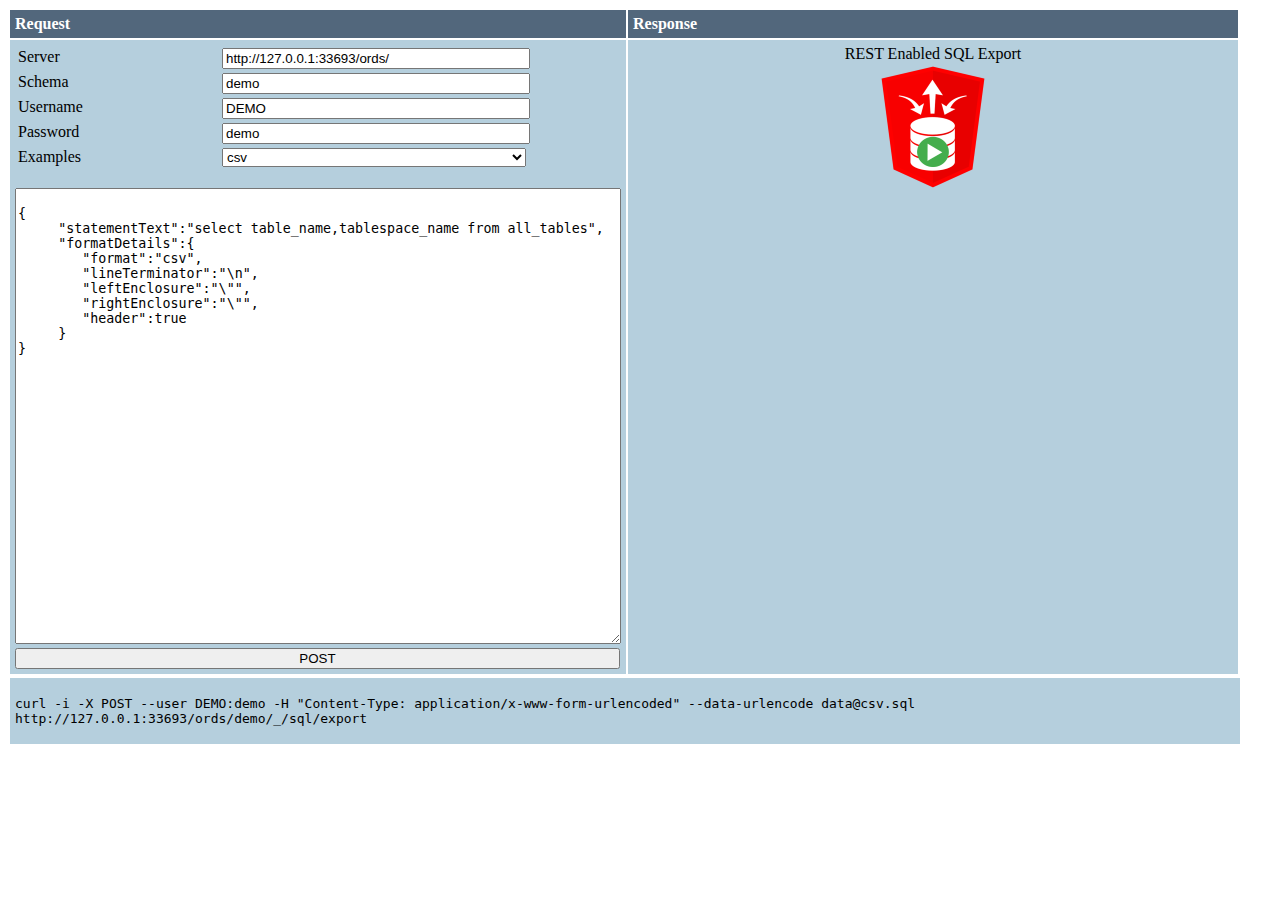
<file: ords/restsql/doc_root/export.html>
<!DOCTYPE html>
<html>
<script type="text/javascript" src="examples_export.js"></script> 
<script type="text/javascript" src="rest_enabled_sql.js"></script> 

<head>
<link rel="stylesheet" type="text/css" href="rest_enabled_sql.css">
</head>
<body>
	<table>
		<tr>
			<th id="lhs">
				Request
			</th>
			<th id="rhs">
				Response
			</th>
		</tr>
		<tr>
			<td id="body">
				<form id="sqlForm" method="post" enctype="text/plain">
					<table>
					     <tr>
							<td><div id="label">Server</div></td>
							<td><input type="text" id="server" onchange="setServer()" onkeydown="setServer()" oninput="setServer()"/>
							</td>
						</tr>
						<tr>
							<td><div id="label">Schema</div></td>
							<td><input type="text" id="schema" onchange="setSchema()" onkeydown="setSchema()" oninput="setSchema()" value="demo"/></td>
						</tr>
							<tr>
							<td><div id="label">Username</div></td>
							<td><input type="text" id="username" onchange="setUsername()" onkeydown="setUsername()" oninput="setUsername()" value="DEMO"/></td>
						</tr>
						<tr>
							<td><div id="label">Password</div></td>
							<td><input type="text" id="password" onchange="setPassword()" onkeydown="setPassword()" oninput="setPassword()" value="demo"/></td>
						</tr>
						<tr>
							<td><div id="label">Examples</div></td>
							<td><select class="form-control" id="examples" onchange="setExample()">
							</select></td>
						</tr>
					</table>
					<br />
					<textarea id='sql' onchange="setSQL()" onkeydown="setSQL()" oninput="setSQL()"></textarea>
					<br /> <input type="submit" value="POST">
				</form>
			</td>                 
			<td id="body"><div id='json_result_div'><center>REST Enabled SQL Export<br/><img src="images/rest_enabled_sql-128.png"/> </center></div></td>
		</tr>
	</table>
	<table>
	 	<tr> 
			<td id="wide" colspan="2">
				<pre id='curl'></pre>
			</td>
		</tr>
	</table>
	<div data-role="footer">
		<h1></h1>
	</div>
</body>
<script>
//global vars
var server="http://localhost:8087/ords/"; 
var schema="demo";
var username="DEMO";
var password="demo";
var sqlText;
var url;
var example;
var extension = ".sql";

//override the form action
window.addEventListener("load", function () {
	  // We need to access the form element
	  var form = document.getElementById("sqlForm");

	  // to takeover its submit event.
	  form.addEventListener("submit", function (event) {
	     event.preventDefault();
	     //post request (sendDate in rest_enabled_sql.jss)
	     postDataParam(url,"application/x-www-form-urlencoded",username,password,sqlText,processResponse); 
	  });
	  
	  //callback functionality
	  function processResponse(data){
		  updateResponsePanel(data);
	  }
	
});

function updateResponsePanel(data){
	var panel = document.getElementById("json_result_div");
	var status = data.status;
	
	if(data.hasOwnProperty('eventValue')){
		if(status == 200) {
			handleEventValue(data.eventValue, panel);
		} else if(status==401){
			handleInfoValue("Username or Password is incorrect", panel);
		} else if (status==500){
		    handleInfoValue("Internal Error <br/>Is the content-type set correctly? Currently set as "+contentType +"<br/>Is the json request valid?", panel); 
		}
	}
	if(data.hasOwnProperty('infoValue')){
		handleInfoValue(data.infoValue, panel);
	}
}
	
function handleInfoValue(info, panel){
	panel.innerHTML= "<p>"+info+"</p>";
}	
</script>
<script>
//setup the server value
server = window.location.protocol+"//"+window.location.hostname+":"+window.location.port+"/ords/";
if(server.startsWith("file")){
	server="http://localhost:8087/ords/";	
}						
document.getElementById("server").value =server;
	
//setup the examples dropdown box
var selectList = document.getElementById("examples");
for(var i = 0; i< examples.length; i++){
	selectList.options.add( new Option(examples[i].name,examples[i].name,true,true));
}
selectList.options[0].selected = true;//choose the first item in the drop down as the default
example = selectList.options[0].value;

//this will refresh the sqlText and contentType
setExample();

//setup curl
refresh();

//define action when example choosen
function setExample() {
	var exampleElement = document.getElementById("examples");
	example = exampleElement.options[exampleElement.selectedIndex].value;
	for(var i = 0; i< examples.length; i++){
		if(examples[i].name == example){
			sqlText = examples[i].value;
		}
	}
	document.getElementById("sql").value = sqlText;
	refresh();
}

//define action when server changed
function setServer() {
	server = document.getElementById("server").value;   
	refresh();
}

//define action when schema changed
function setSchema() {
	schema = document.getElementById("schema").value;
	refresh();
}

//define action when username changed
function setUsername() {
	username = document.getElementById("username").value;
	refresh();
}

//define action when password changed
function setPassword() {
	password = document.getElementById("password").value;
	refresh();
}

//define action when password changed
function setSQL() {
	sqlText= document.getElementById("sql").value;
	refresh();
}

function refresh(){
	refreshURL();
	refreshCurl();
}

function refreshURL(){
	url = server+schema.toLowerCase()+"/_/sql/export";
}

function refreshCurl() {
	//setup curl command
    var curlCmd = "curl -i -X POST --user "+username+":"+password+" -H \"Content-Type: application/x-www-form-urlencoded\" --data-urlencode data@"+example+extension+" "+url;
    document.getElementById("curl").innerHTML=curlCmd;
}
</script>
</html>
</file>
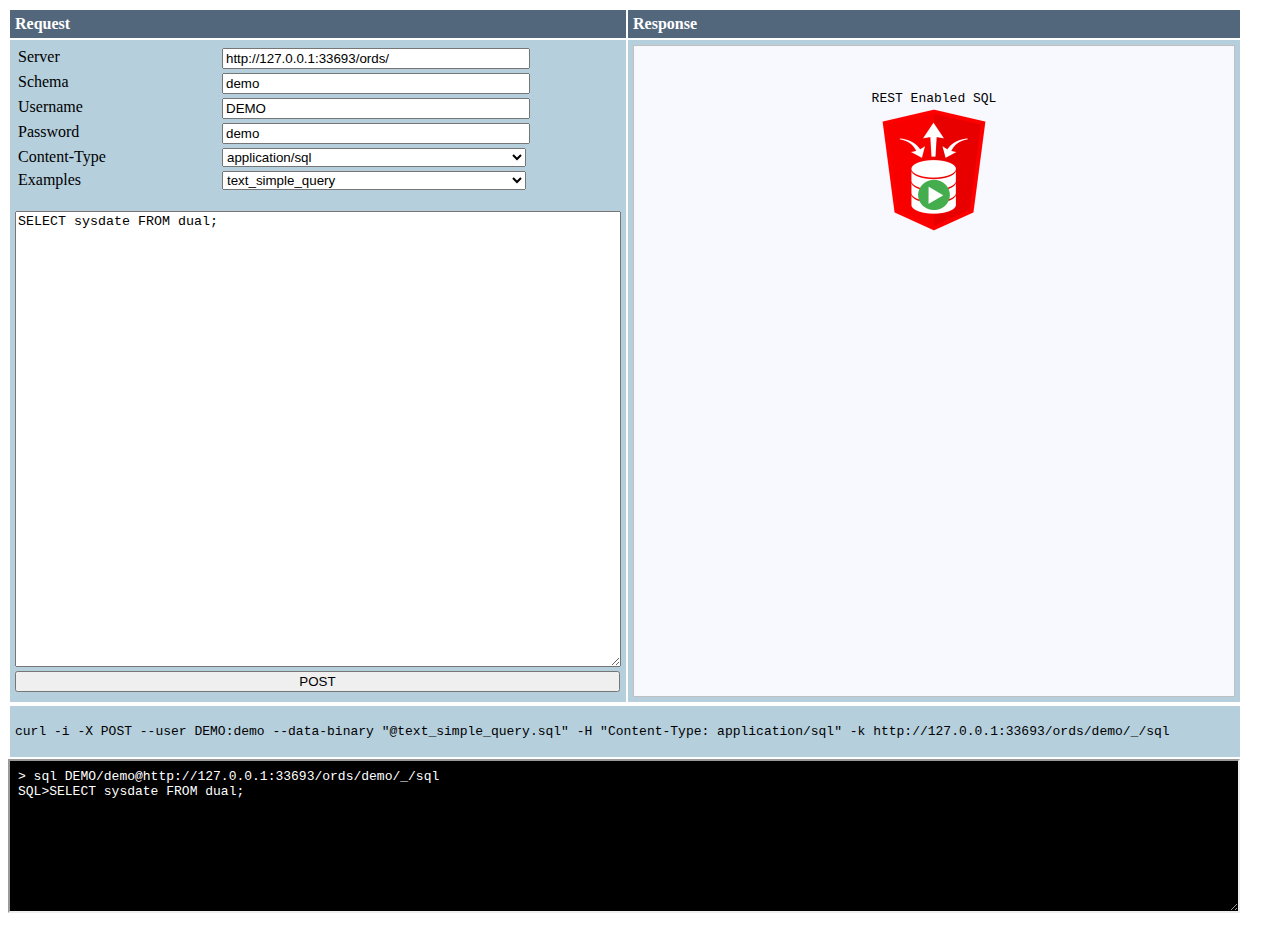
<file: ords/restsql/doc_root/sql.html>
<!DOCTYPE html>
<html>
<script type="text/javascript" src="examples.js"></script> 
<script type="text/javascript" src="rest_enabled_sql.js"></script> 
<script>
<!-- handy changing the defaults for different envs like the continuous server -->
var default_schema = "demo";
var default_username = "DEMO";
var default_password = "demo";
var default_server="http://localhost:8087/ords/"; <!-- default used if current page is a file -->
</script>
<head>
<link rel="stylesheet" type="text/css" href="rest_enabled_sql.css">
</head>
<body>
	<table id=main-table">
		<tr>
			<th id="lhs">
				Request
			</th>
			<th id="rhs">
				Response
			</th>
		</tr>
		<tr>
			<td id="body">
				<form id="sqlForm" method="post" enctype="text/plain">
					<table>
					     <tr>
							<td><div id="label">Server</div></td>
							<td><input type="text" id="server" onchange="setServer()" onkeydown="setServer()" oninput="setServer()" value=""/></td>
						</tr>
						<tr>
							<td><div id="label">Schema</div></td>
							<td><input type="text" id="schema" onchange="setSchema()" onkeydown="setSchema()" oninput="setSchema()" value=""/></td>
						</tr>
						<tr>
							<td><div id="label">Username</div></td>
							<td><input type="text" id="username" onchange="setUsername()" onkeydown="setUsername()" oninput="setUsername()" value=""/></td>
						</tr>
						<tr>
							<td><div id="label">Password</div></td>
							<td><input type="text" id="password" onchange="setPassword()" onkeydown="setPassword()" oninput="setPassword()" value=""/></td>
						</tr>
						<tr>
							<td>Content-Type</td>
							<td><select class="form-control" id="contentType" onchange="setContentType()">
							</select></td>
						</tr>
						<tr>
							<td><div id="label">Examples</div></td>
							<td><select class="form-control" id="examples" onchange="setExample()">
							</select></td>
						</tr>
					</table>
					<br />
					<textarea id='sql' wrap="off"  onchange="setSQL()" onkeydown="setSQL()" oninput="setSQL()"></textarea>
					<br /> <input type="submit" value="POST">
				</form>
			</td>
			<td id="body">
				<pre id="json_result_pre">
					<div id="json_result_div">
						<center>REST Enabled SQL<br/><img src="images/rest_enabled_sql-128.png"/>
						</center>
					</div>
				</pre>
			</td>
		</tr>
	</table>
	<table>
	 	<tr> 
			<td id="wide" colspan="2">
				<pre id='curl'></pre>
			</td>
		</tr>
	</table>
	<!--  use an iframe as sometimes this will display an error html page returned from ORDS -->
	<iframe id="consolex" src=""></iframe>
	<div data-role="footer">
		<h1></h1>
	</div>
</body>
<script>
//setup global vars
var server=default_server;
server = window.location.protocol+"//"+window.location.hostname+":"+window.location.port+"/ords/";
if(server.startsWith("file")){
	server=default_server;	
}
var schema= default_schema;
var username=default_username;
var password=default_password;
var extension = ".sql";
var contentType;
var sqlText;
var url;
var example;
//constants
var INVALID_JSON = "<br>The JSON Response cannot be parsed</br>";
</script>
<script>
//override the form action
window.addEventListener("load", function () {
  // We need to access the form element
  var form = document.getElementById("sqlForm");
  // to takeover its submit event.
  form.addEventListener("submit", function (event) {
     event.preventDefault();
     //post request (sendDate in rest_enabled_sql.jss)
     postDataBody(url, contentType, username, password, sqlText, processResponse );
  });

  //callback functionality
  function processResponse(data){
	  updateResponsePanel(data);
	  updateConsole(data);
  }
});
	  	 	
function updateResponsePanel(data){
	var panel = document.getElementById("json_result_div");
	var status = data.status;
	
	if(data.hasOwnProperty('eventValue')){
		if(status == 200) {
			handleEventValue(data.eventValue, panel);
		} else if(status==401){
			handleInfoValue("Username or Password is incorrect", panel);
		} else if (status==500){
		    handleInfoValue("Internal Error <br/>Is the content-type set correctly? Currently set as "+contentType +"<br/>Is the json request valid?", panel); 
		}
	}
	if(data.hasOwnProperty('infoValue')){
		handleInfoValue(data.infoValue, panel);
	}
}

function handleEventValue(event, panel){
	var responseText = event.target.responseText;
    if (responseText.startsWith("{")) {
    	//verify its valid json
    	try {
    		var jsonObj = JSON.parse(responseText);
    		panel.innerHTML = library.json.prettyPrint(jsonObj);
    	} catch(error) {
    		panel.innerHTML = INVALID_JSON + "<br/>" + responseText;
    	}
    }
}
    
function handleInfoValue(info, panel){
	panel.innerHTML= "<p>"+info+"</p>";
}

function updateConsole(data){
	if(data.hasOwnProperty('status')){
		var status = data.status;
		if(status == 200){//if everything ok
			var responseText = data.eventValue.target.responseText;	
			var jsonObj = JSON.parse(responseText);
			//try and report the "repsonse" field
			var statementText = jsonObj.items[0].statementText;
			var responseArray = null;
			var itemsArray = null;
			var metadataArray =null;
			var resultText = null;
			var resultSetText = null;
			if(jsonObj.items[0].hasOwnProperty('response')) {
				responseArray = jsonObj.items[0].response;
			}
			if(jsonObj.items[0].hasOwnProperty('resultSet')) {
				itemsArray = jsonObj.items[0].resultSet.items;
			}
			if(jsonObj.items[0].hasOwnProperty('resultSet')) {
			 	metadataArray = jsonObj.items[0].resultSet.metadata;
			}
			if(responseArray !== null) {
				resultText = processResponseArray(responseArray).trim();
			}
			if(itemsArray !==null && metadataArray !== null) {
				resultSetText = processResultSet(itemsArray,metadataArray);
			}
			refreshConsole(statementText,resultText,resultSetText);
		} else { //if there was a problem
			setIFrame(data.eventValue.target.responseText);
		}
	}
}

function consolePageWrap(text){
	var htmlPage =  "<html><body style=\"background-color:black;color:white; white-space: nowrap;\"><pre>" + text + "</pre></body></html>";
	return htmlPage
}

function setIFrame(content){
	  var iframeDoc = consolex.contentWindow.document;
		 iframeDoc.open();
		 iframeDoc.write(content);
		 iframeDoc.close();
}	

function processResponseArray(responseArray){
	var str = responseArray.join(" ").replace(/\r\n/g," ");
	return str;
}

function processResultSet(items,metadata){
	var resultSetTable ="<table>"+columnHeader(metadata) + rows(items)+"</table>";
	return resultSetTable;
}

function columnHeader(metadata){
	var columnHeaderRow = "<tr>";
	for (index = 0; index < metadata.length; ++index) {
		columnHeaderRow += "<td>"+metadata[index].columnName+"</td>";
	}
	columnHeaderRow += "</tr>";
	return columnHeaderRow;
}

function rows(items){
	var rows = "";
	for (index = 0; index < items.length; ++index) {
		rows += row(items[index]);
	}
	return rows;
}

function row(item){
	var row = "<tr>";
	for (var property in item) {
	    if (item.hasOwnProperty(property)) {
	        row += "<td>"+item[property]+"</td>";
	    }
	}
	row += "</tr>";
	return row;
}

</script>
<script>
//setup form fields
document.getElementById("server").value =server;
document.getElementById("schema").value=schema;
document.getElementById("username").value=username;
document.getElementById("password").value=password;

//setup the content-type
var contentTypeDropDown = document.getElementById("contentType");
contentTypeDropDown.options.add( new Option(ct_sql,ct_sql,true,true));
contentTypeDropDown.options.add( new Option(ct_json,ct_json,true,true));
contentTypeDropDown.options[0].selected = true;//choose ct_sql as the default
	
//setup the examples dropdown box
var selectList = document.getElementById("examples");
for(var i = 0; i< examples.length; i++){
	selectList.options.add( new Option(examples[i].name,examples[i].name,true,true));
}
selectList.options[0].selected = true;//choose the first item in the drop down as the default
example = selectList.options[0].value;

//this will refresh the sqlText and contentType
setExample();

//setup curl & consolex
refresh();

//define actions
//define action when example choosen
function setExample() {
	var exampleElement = document.getElementById("examples");
	example = exampleElement.options[exampleElement.selectedIndex].value;
	for(var i = 0; i< examples.length; i++){
		if(examples[i].name == example){
			sqlText = examples[i].value;
			contentType = examples[i].contentType;
		}
	}
	document.getElementById("sql").value = sqlText;
	
	for(var i = 0;i < contentTypeDropDown.options.length;i++){
	    if(contentTypeDropDown.options[i].value == contentType ){
	    	contentTypeDropDown.options[i].selected = true;
	    }
	}
	refresh();
}

//define action when server changed
function setServer() {
	server = document.getElementById("server").value;   
	refresh();
}

//define action when schema changed
function setSchema() {
	schema = document.getElementById("schema").value;
	refresh();
}

//define action when username changed
function setUsername() {
	username = document.getElementById("username").value;
	refresh();
}

//define action when password changed
function setPassword() {
	password = document.getElementById("password").value;
	refresh();
}

//define action when password changed
function setSQL() {
	sqlText= document.getElementById("sql").value;
	refresh();
}

//define action when contentType changed
function setContentType() {
	 var contentTypeElement = document.getElementById("contentType");
     contentType= contentTypeElement.options[contentTypeElement.selectedIndex].value;
     if(contentType == ct_json){
    	 extension = ".json";
     } else {
    	 extension =".sql";
     }
     refresh();
}

function refresh(){
	refreshURL();
	refreshCurl();
	refreshConsole(sqlText,null,null);
}

function refreshURL(){
	url = server+schema.toLowerCase()+"/_/sql";
}

function refreshCurl() {
	//setup curl command
    var curlCmd = "curl -i -X POST --user "+username+":"+password+" --data-binary \"@"+example+extension+"\" -H \"Content-Type: "+contentType+ "\" -k "+url;
    document.getElementById("curl").innerHTML=curlCmd;
}

function makeOneLine(text){
	return text.replace(/(\r\n|\n|\r)/gm," ");//put the entire statement on one line
}
function refreshConsole(stmt, result, resultSetText) {
	//setup sqlcl command
    var consoleText = "> sql "+username+"/"+password+"@"+url;
    consoleText = consoleText +"\n" + "SQL>"+makeOneLine(stmt);
    if(result !== null && result.trim() !== ""){
    	consoleText = consoleText +"\n"+result;
    }
    if(resultSetText!==null && resultSetText.trim() !== ""){
    	consoleText = consoleText+"\n"+resultSetText;
    }
    setIFrame(consolePageWrap(consoleText));
}

</script>
<script>
//perform syntax highlighting of json response
if (!library)
   var library = {};

library.json = {
   replacer: function(match, pIndent, pKey, pVal, pEnd) {
      var key = '<span class=json-key>';
      var val = '<span class=json-value>';
      var str = '<span class=json-string>';
      var r = pIndent || '';
      if (pKey)
         r = r + key + pKey + '</span>';
      if (pVal)
         r = r + (pVal[0] == '"' ? str : val) + pVal + '</span>';
      return r + (pEnd || '');
      },
   prettyPrint: function(obj) {
      var jsonLine = /^( *)("[\w]+": )?("[^"]*"|[\w.+-]*|\[\])?([,[{])?$$/mg;
      return JSON.stringify(obj, null, 3)
         .replace(/&/g, '&amp;').replace(/\\"/g, '&quot;')
         .replace(/</g, '&lt;').replace(/>/g, '&gt;')
         .replace(jsonLine, library.json.replacer);
      }
   };
</script>
</html>
</file>
<file: ords/restsql/doc_root/rest_enabled_sql.css>
body {
	vertical-align: top;
}

table {
	border-collapse: separate;
	border: solid black 0px;
	border-radius: 6px;
	-moz-border-radius: 6px;
}

th {
	border-left: solid black 0px;
	border-top: solid black 0px;
	padding: 5px;
	text-align: left;
	width: 600px;
	background-color: #52677c;
	color: white;
}

tr {
	vertical-align: top;
}

td[id=body] {
	border-left: solid black 0px;
	border-top: solid black 0px;
	padding: 5px;
	background-color: #b5cfdd;
	vertical-align ="top";
	width: 600px;
}

td[id=lhs] {
	width: 600px;
}

td[id=rhs] {
	width: 600px;
}

td[id=wide] {
	border-left: solid black 0px;
	border-top: solid black 0px;
	padding: 5px;
	background-color: #b5cfdd;
	width: 1220px;
}

select {
	width: 304px;
}

input {
	width: 300px;
}

input[type=submit] {
	width: 605px;
}

textarea {
	width: 550px;
	height: 450px;
	max-width: 600px;
	min-width: 600px;
	max-height: 450px;
	min-heigth: 450px;
}

#label {
	width: 200px;
}

#curl {
	white-space: pre-wrap; /* Since CSS 2.1 */
	white-space: -moz-pre-wrap; /* Mozilla, since 1999 */
	white-space: -pre-wrap; /* Opera 4-6 */
	white-space: -o-pre-wrap; /* Opera 7 */
	word-wrap: break-word; /* Internet Explorer 5.5+ */
}

#consolex {
	max-width: 1228px;
	min-width: 1228px;
	resize: both;
	white-space: nowrap;
}

pre[id=json_result_pre] {
	background-color: ghostwhite;
	border: 1px solid silver;
	padding: 0px 0px;
	margin: 0px;
	height: 650px;
	max-width: 600px;
	min-width: 600px;
	overflow: auto;
	word-break: normal !important;
	word-wrap: normal !important;
	white-space: pre !important;
}

.json-key {
	color: #9e0303;
}

.json-value {
	color: blue;
}

.json-string {
	color: olive;
}


.close:hover,
.close:focus {
    color: #000;
    text-decoration: none;
    cursor: pointer;
}
</file>
